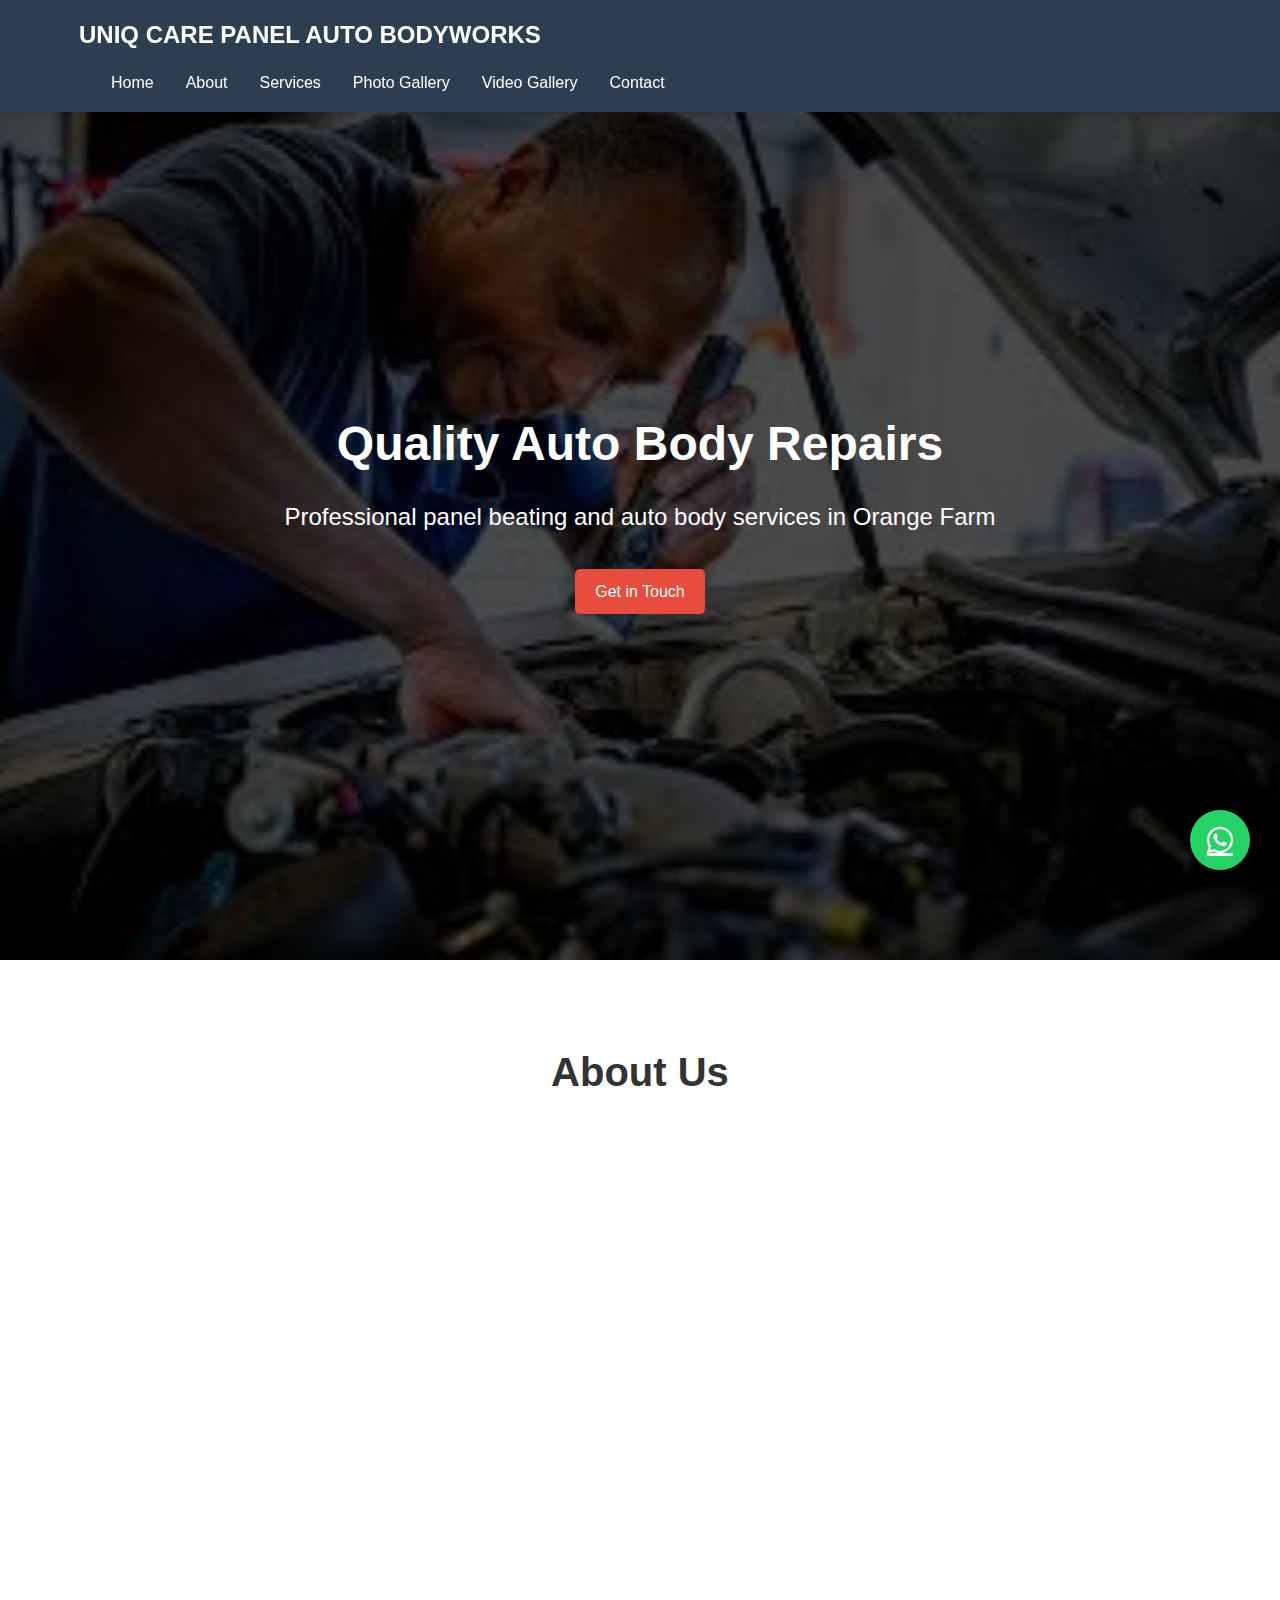
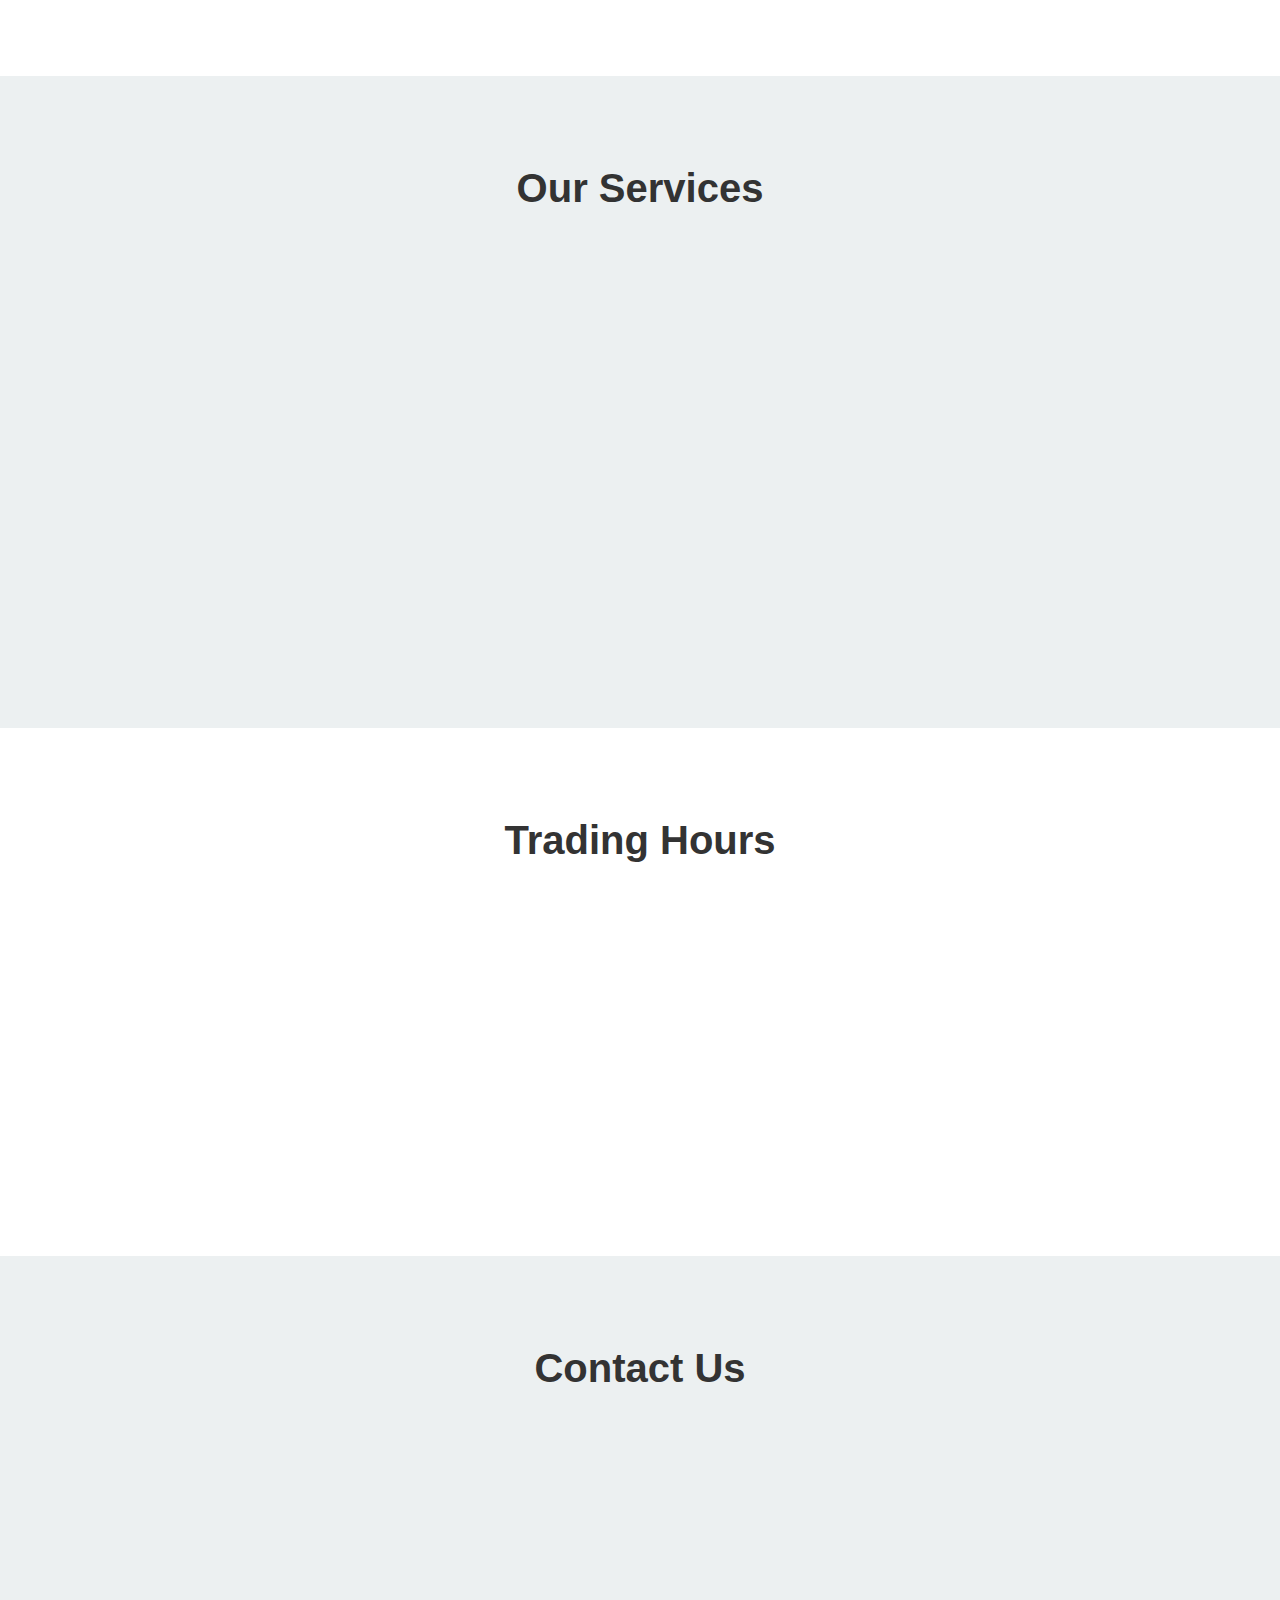
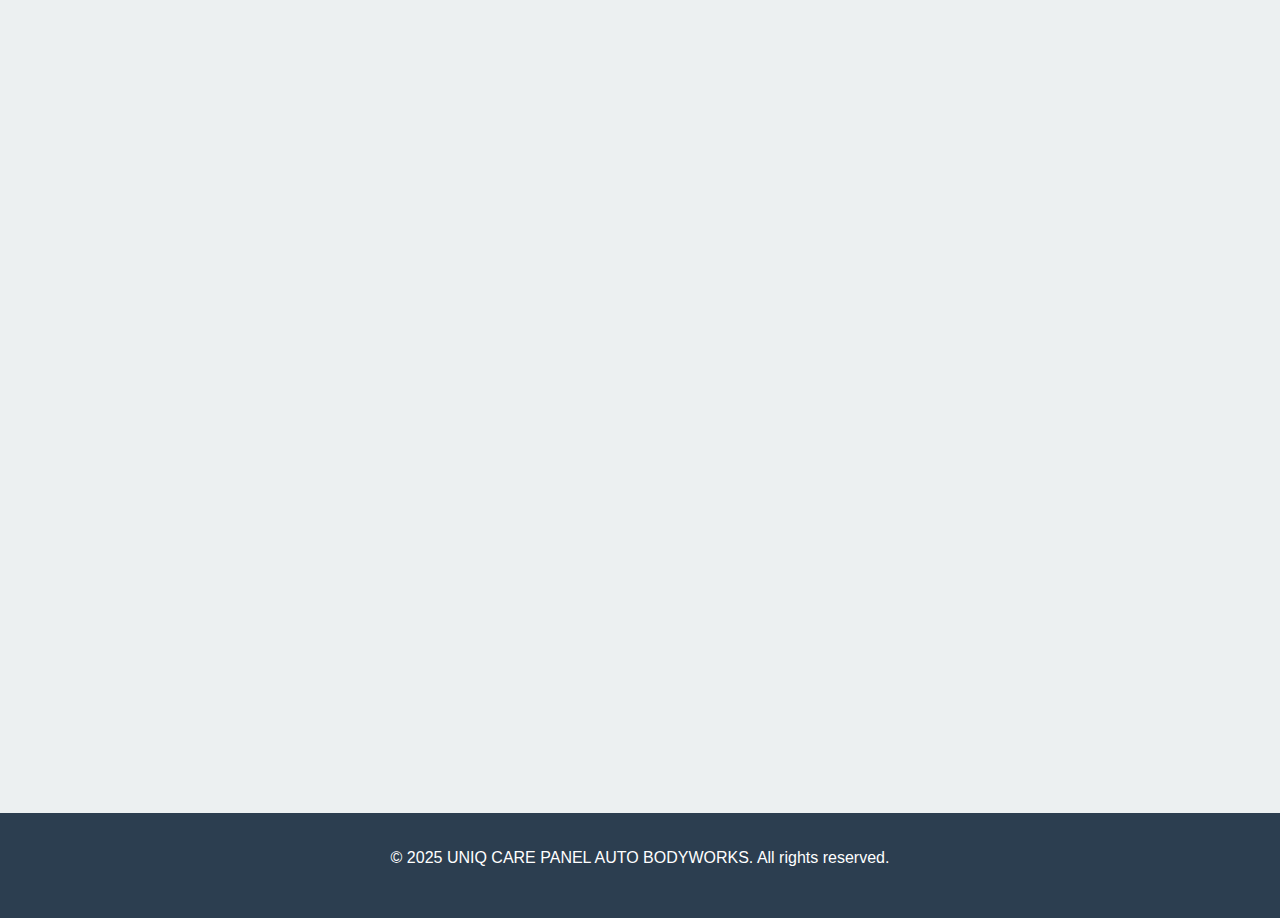
<file: index.html>
<!DOCTYPE html>
<html lang="en">
<head>
    <meta charset="UTF-8">
    <meta name="viewport" content="width=device-width, initial-scale=1.0">
    <title>Uniq Care Panel Auto Bodyworks</title>
    <link rel="stylesheet" href="style.css">
    <link rel="stylesheet" href="https://cdnjs.cloudflare.com/ajax/libs/font-awesome/6.0.0-beta3/css/all.min.css">
</head>
<body>
    <header>
        <div class="container">
            <div class="logo">
                <h1>UNIQ CARE PANEL AUTO BODYWORKS</h1>
            </div>
            <nav>
                <ul class="nav-links">
                    <li><a href="index.html">Home</a></li>
                    <li><a href="index.html#about">About</a></li>
                    <li><a href="index.html#services">Services</a></li>
                    <li><a href="gallery.html">Photo Gallery</a></li>
                    <li><a href="video-gallery.html" class="active">Video Gallery</a></li>
                    <li><a href="index.html#contact">Contact</a></li>
                </ul>
                <div class="burger">
                    <i class="fas fa-bars"></i>
                </div>
            </nav>
        </div>
    </header>

    <section id="home" class="hero">
        <div class="container">
            <h2>Quality Auto Body Repairs</h2>
            <p>Professional panel beating and auto body services in Orange Farm</p>
            <a href="#contact" class="btn">Get in Touch</a>
        </div>
    </section>

    <section id="about" class="about">
        <div class="container">
            <h2>About Us</h2>
            <div class="about-content">
                <div class="about-text">
                    <h3>Your Trusted Auto Body Repair Specialists</h3>
                    <p>Uniq Care Panel Auto Bodyworks has been serving the Orange Farm community with top-quality auto body repair services since our establishment. We take pride in our workmanship and commitment to customer satisfaction.</p>
                    <p>Our team of skilled technicians brings years of experience in all aspects of auto body repair, from minor dents to major collision damage. We use only the highest quality materials and the latest techniques to restore your vehicle to its pre-accident condition.</p>
                    <p>At Uniq Care, we understand that your vehicle is an important investment, which is why we treat every repair with the care and attention it deserves.</p>
                </div>
                <div class="about-image">
                    <img src="images/workshop.jpg" alt="Our auto body workshop">
                </div>
            </div>
        </div>
    </section>

    <section id="services" class="services">
        <div class="container">
            <h2>Our Services</h2>
            <div class="services-grid">
                <div class="service-card">
                    <i class="fas fa-hammer"></i>
                    <h3>Panel Beating</h3>
                </div>
                <div class="service-card">
                    <i class="fas fa-paint-roller"></i>
                    <h3>Spray Painting</h3>
                </div>
                <div class="service-card">
                    <i class="fas fa-wrench"></i>
                    <h3>Plastic Welding</h3>
                </div>
                <div class="service-card">
                    <i class="fas fa-car-side"></i>
                    <h3>Window Fitting</h3>
                </div>
                <div class="service-card">
                    <i class="fas fa-shield-alt"></i>
                    <h3>Fibre Glass</h3>
                </div>
                <div class="service-card">
                    <i class="fas fa-spa"></i>
                    <h3>Polishing</h3>
                </div>
                <div class="service-card">
                    <i class="fas fa-oil-can"></i>
                    <h3>Car Service</h3>
                </div>
            </div>
        </div>
    </section>

    <section id="hours" class="hours">
        <div class="container">
            <h2>Trading Hours</h2>
            <div class="hours-info">
                <p><strong>Mondays - Fridays</strong></p>
                <p>8:00 am - 5:00 pm</p>
                <p><strong>Saturdays</strong></p>
                <p>9:00 am - 1:30 pm</p>
                <p>Sundays - Closed</p>
            </div>
        </div>
    </section>

    <section id="contact" class="contact">
        <div class="container">
            <h2>Contact Us</h2>
            <div class="contact-grid">
                <div class="contact-info">
                    <h3>Get in Touch</h3>
                    <p><i class="fas fa-envelope"></i> unicarepanelbeaters@gmail.com</p>
                    <p><i class="fas fa-phone"></i> 063 227 7369</p>
                    <a href="https://wa.me/27632277369" class="whatsapp-btn" target="_blank">
                        <i class="fab fa-whatsapp"></i> Chat on WhatsApp
                    </a>
                    <div class="address">
                        <h3>Address</h3>
                        <p><i class="fas fa-map-marker-alt"></i> 5017 Jikeleza Drive</p>
                        <p>Orange Farm, Ext 2</p>
                        <p>1841</p>
                    </div>
                </div>
                </div>
                <div class="contact-form">
                    <form id="contactForm">
                        <input type="text" placeholder="Your Name" required>
                        <input type="email" placeholder="Your Email" required>
                        <input type="tel" placeholder="Your Phone Number">
                        <textarea placeholder="Your Message" required></textarea>
                        <button type="submit" class="btn">Send Message</button>
                    </form>
                </div>
            </div>
        </div>
    </section>

    <footer>
        <div class="container">
            <p>&copy; 2025 UNIQ CARE PANEL AUTO BODYWORKS. All rights reserved.</p>
        </div>
    </footer>

    <a href="https://wa.me/27632277369" class="whatsapp-float" target="_blank">
        <i class="fab fa-whatsapp"></i>
    </a>

    <script src="script.js"></script>
</body>
</html>
</file>
<file: style.css>
/* Global Styles */
:root {
    --primary-color: #2c3e50;
    --secondary-color: #e74c3c;
    --light-color: #ecf0f1;
    --dark-color: #2c3e50;
    --accent-color: #3498db;
}

* {
    margin: 0;
    padding: 0;
    box-sizing: border-box;
}

body {
    font-family: 'Segoe UI', Tahoma, Geneva, Verdana, sans-serif;
    line-height: 1.6;
    color: #333;
}

.container {
    width: 90%;
    max-width: 1200px;
    margin: 0 auto;
    padding: 0 15px;
}

h1, h2, h3 {
    margin-bottom: 1rem;
}

p {
    margin-bottom: 1rem;
}

.btn {
    display: inline-block;
    background: var(--secondary-color);
    color: white;
    padding: 10px 20px;
    border: none;
    border-radius: 5px;
    text-decoration: none;
    transition: all 0.3s ease;
}

.btn:hover {
    background: #c0392b;
    transform: translateY(-3px);
}

/* Header Styles */
header {
    background: var(--primary-color);
    color: white;
    padding: 1rem 0;
    position: fixed;
    width: 100%;
    top: 0;
    z-index: 1000;
    box-shadow: 0 2px 5px rgba(0,0,0,0.1);
}

.logo h1 {
    font-size: 1.5rem;
}

nav {
    display: flex;
    justify-content: space-between;
    align-items: center;
}

.nav-links {
    display: flex;
    list-style: none;
}

.nav-links li {
    margin-left: 2rem;
}

.nav-links a {
    color: white;
    text-decoration: none;
    transition: color 0.3s ease;
}

.nav-links a:hover {
    color: var(--accent-color);
}

.burger {
    display: none;
    cursor: pointer;
    font-size: 1.5rem;
}

/* Hero Section */
.hero {
    background: linear-gradient(rgba(0,0,0,0.7), rgba(0,0,0,0.7)), url('images/carservice.jpg');
    background-size: cover;
    background-position: center;
    height: 100vh;
    display: flex;
    align-items: center;
    text-align: center;
    color: white;
    margin-top: 60px;
}

.hero h2 {
    font-size: 3rem;
    margin-bottom: 1rem;
}

.hero p {
    font-size: 1.5rem;
    margin-bottom: 2rem;
}

/* About Section */
.about {
    padding: 5rem 0;
    background: white;
}

.about h2 {
    text-align: center;
    font-size: 2.5rem;
    margin-bottom: 3rem;
}

.about-content {
    display: grid;
    grid-template-columns: repeat(auto-fit, minmax(300px, 1fr));
    gap: 3rem;
    align-items: center;
}

.about-text h3 {
    font-size: 1.8rem;
    color: var(--primary-color);
    margin-bottom: 1.5rem;
}

.about-text p {
    margin-bottom: 1.5rem;
}

.about-image img {
    width: 100%;
    border-radius: 5px;
    box-shadow: 0 5px 15px rgba(0,0,0,0.1);
}

/* Services Section */
.services {
    padding: 5rem 0;
    background: var(--light-color);
}

.services h2 {
    text-align: center;
    margin-bottom: 3rem;
    font-size: 2.5rem;
}

.services-grid {
    display: grid;
    grid-template-columns: repeat(auto-fit, minmax(250px, 1fr));
    gap: 2rem;
}

.service-card {
    background: white;
    padding: 2rem;
    border-radius: 5px;
    text-align: center;
    box-shadow: 0 5px 15px rgba(0,0,0,0.1);
    transition: transform 0.3s ease;
}

.service-card:hover {
    transform: translateY(-10px);
}

.service-card i {
    font-size: 3rem;
    color: var(--accent-color);
    margin-bottom: 1rem;
}

/* Hours Section */
.hours {
    padding: 5rem 0;
    text-align: center;
}

.hours h2 {
    font-size: 2.5rem;
    margin-bottom: 2rem;
}

.hours-info {
    background: var(--light-color);
    padding: 2rem;
    border-radius: 5px;
    max-width: 500px;
    margin: 0 auto;
}

/* Contact Section */
.contact {
    padding: 5rem 0;
    background: var(--light-color);
}

.contact h2 {
    text-align: center;
    font-size: 2.5rem;
    margin-bottom: 3rem;
}

.contact-grid {
    display: grid;
    grid-template-columns: repeat(auto-fit, minmax(300px, 1fr));
    gap: 3rem;
}

.contact-info {
    background: white;
    padding: 2rem;
    border-radius: 5px;
    box-shadow: 0 5px 15px rgba(0,0,0,0.1);
}

.contact-info i {
    color: var(--accent-color);
    margin-right: 10px;
}

.address {
    margin-top: 2rem;
}

.contact-form {
    background: white;
    padding: 2rem;
    border-radius: 5px;
    box-shadow: 0 5px 15px rgba(0,0,0,0.1);
}

.contact-form input,
.contact-form textarea {
    width: 100%;
    padding: 10px;
    margin-bottom: 1rem;
    border: 1px solid #ddd;
    border-radius: 5px;
}

.contact-form textarea {
    height: 150px;
}

/* Footer */
footer {
    background: var(--dark-color);
    color: white;
    text-align: center;
    padding: 2rem 0;
}

/* WhatsApp Button Styles */
.whatsapp-btn {
    display: inline-block;
    background: #25D366;
    color: white;
    padding: 10px 15px;
    border-radius: 5px;
    text-decoration: none;
    margin: 15px 0;
    transition: all 0.3s ease;
    font-weight: bold;
}

.whatsapp-btn i {
    margin-right: 8px;
}

.whatsapp-btn:hover {
    background: #128C7E;
    transform: translateY(-3px);
}

/* WhatsApp Floating Button */
.whatsapp-float {
    position: fixed;
    bottom: 30px;
    right: 30px;
    background: #25D366;
    color: white;
    width: 60px;
    height: 60px;
    border-radius: 50%;
    text-align: center;
    font-size: 30px;
    box-shadow: 0 5px 15px rgba(0,0,0,0.2);
    z-index: 100;
    display: flex;
    align-items: center;
    justify-content: center;
    transition: all 0.3s ease;
}

.whatsapp-float:hover {
    background: #128C7E;
    transform: translateY(-5px) scale(1.1);
    color: white;
}

/* Update contact info styles to accommodate new button */
.contact-info {
    display: flex;
    flex-direction: column;
}

.contact-info p, .contact-info a {
    margin-bottom: 0.8rem;
}

/* Gallery Page Styles */
.gallery-hero {
    background: linear-gradient(rgba(0,0,0,0.7), rgba(0,0,0,0.7)), url('../images/car-repair.jpg');
    background-size: cover;
    background-position: center;
    height: 50vh;
    display: flex;
    align-items: center;
    text-align: center;
    color: white;
    margin-top: 60px;
}

.gallery-hero h2 {
    font-size: 3rem;
    margin-bottom: 1rem;
}

.gallery-hero p {
    font-size: 1.5rem;
}

.gallery {
    padding: 5rem 0;
    background: var(--light-color);
}

.gallery-grid {
    display: grid;
    grid-template-columns: repeat(auto-fit, minmax(350px, 1fr));
    gap: 3rem;
}

.before-after-card {
    background: white;
    border-radius: 8px;
    overflow: hidden;
    box-shadow: 0 5px 15px rgba(0,0,0,0.1);
}

.image-container {
    display: flex;
    position: relative;
    height: 250px;
}

.before, .after {
    flex: 1;
    position: relative;
    overflow: hidden;
}

.before img, .after img {
    width: 100%;
    height: 100%;
    object-fit: cover;
    transition: transform 0.5s ease;
}

.before:hover img, .after:hover img {
    transform: scale(1.05);
}

.label {
    position: absolute;
    bottom: 10px;
    left: 10px;
    background: rgba(0,0,0,0.7);
    color: white;
    padding: 5px 10px;
    border-radius: 3px;
    font-weight: bold;
}

.work-details {
    padding: 1.5rem;
}

.work-details h3 {
    color: var(--primary-color);
    margin-bottom: 0.5rem;
}

.cta-gallery {
    text-align: center;
    padding: 4rem 0;
    background: var(--primary-color);
    color: white;
}

.cta-gallery h2 {
    font-size: 2.5rem;
    margin-bottom: 1rem;
}

.cta-gallery p {
    font-size: 1.2rem;
    margin-bottom: 2rem;
}

/* Update navigation for gallery link */
.nav-links li a.active {
    color: var(--accent-color);
    font-weight: bold;
}

/* Video Gallery Page Styles */
.video-hero {
    background: linear-gradient(rgba(0,0,0,0.7), rgba(0,0,0,0.7)), url('../images/car-repair.jpg');
    background-size: cover;
    background-position: center;
    height: 50vh;
    display: flex;
    align-items: center;
    text-align: center;
    color: white;
    margin-top: 60px;
}

.video-hero h2 {
    font-size: 3rem;
    margin-bottom: 1rem;
}

.video-hero p {
    font-size: 1.5rem;
}

.video-gallery {
    padding: 5rem 0;
    background: var(--light-color);
}

.video-grid {
    display: grid;
    grid-template-columns: repeat(auto-fit, minmax(350px, 1fr));
    gap: 3rem;
}

.video-card {
    background: white;
    border-radius: 8px;
    overflow: hidden;
    box-shadow: 0 5px 15px rgba(0,0,0,0.1);
    transition: transform 0.3s ease;
}

.video-card:hover {
    transform: translateY(-10px);
}

.video-container {
    position: relative;
    padding-top: 56.25%; /* 16:9 Aspect Ratio */
    background: #000;
}

.video-container video {
    position: absolute;
    top: 0;
    left: 0;
    width: 100%;
    height: 100%;
    object-fit: cover;
}

.play-button {
    position: absolute;
    top: 50%;
    left: 50%;
    transform: translate(-50%, -50%);
    color: white;
    font-size: 3rem;
    opacity: 0.8;
    transition: all 0.3s ease;
}

.video-container:hover .play-button {
    opacity: 1;
    transform: translate(-50%, -50%) scale(1.1);
}

.video-details {
    padding: 1.5rem;
}

.video-details h3 {
    color: var(--primary-color);
    margin-bottom: 0.5rem;
}

.video-meta {
    display: flex;
    gap: 15px;
    margin-top: 10px;
    color: #666;
    font-size: 0.9rem;
}

.video-meta i {
    margin-right: 5px;
}

.cta-video {
    text-align: center;
    padding: 4rem 0;
    background: var(--primary-color);
    color: white;
}

.cta-video h2 {
    font-size: 2.5rem;
    margin-bottom: 1rem;
}

.cta-video p {
    font-size: 1.2rem;
    margin-bottom: 2rem;
}

/* Responsive Styles */
@media (max-width: 768px) {
    .nav-links {
        position: fixed;
        top: 60px;
        left: -100%;
        width: 100%;
        height: calc(100vh - 60px);
        background: var(--primary-color);
        flex-direction: column;
        align-items: center;
        padding-top: 2rem;
        transition: left 0.3s ease;
    }

    .nav-links.active {
        left: 0;
    }

    .nav-links li {
        margin: 1rem 0;
    }

    .burger {
        display: block;
    }

    .hero h2 {
        font-size: 2rem;
    }

    .hero p {
        font-size: 1.2rem;
    }
}
</file>
